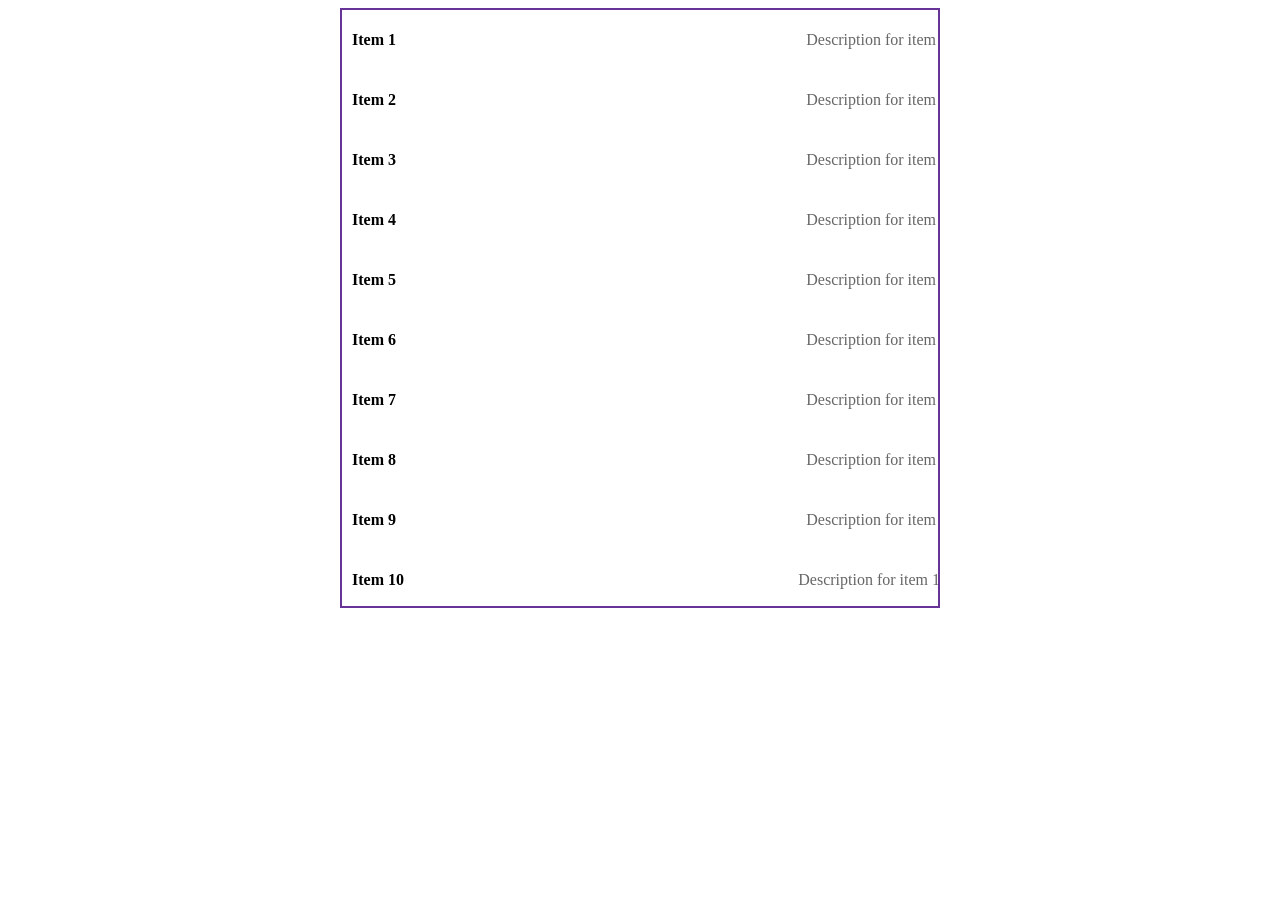
<file: list-virtualisation/index.html>
<!DOCTYPE html>
<html lang="en">
<head>
    <meta charset="UTF-8">
    <meta name="viewport" content="width=device-width, initial-scale=1.0">
    <title>Document</title>
</head>
<body>
    <div class="root" style="display: flex; justify-content: center;width: 100%;">
        <div
            style="
                display: flex;
                justify-content: space-between;
                align-items: center;
                width: 600px;
                height: 600px;
                border: 2px solid rebeccapurple;
                padding: 0 10px;
                box-sizing: border-box;
            " 
            id="list-container">
        </div>
    </div>
    <script type="module" src="./main.js"></script>
</body>
</html>
</file>
